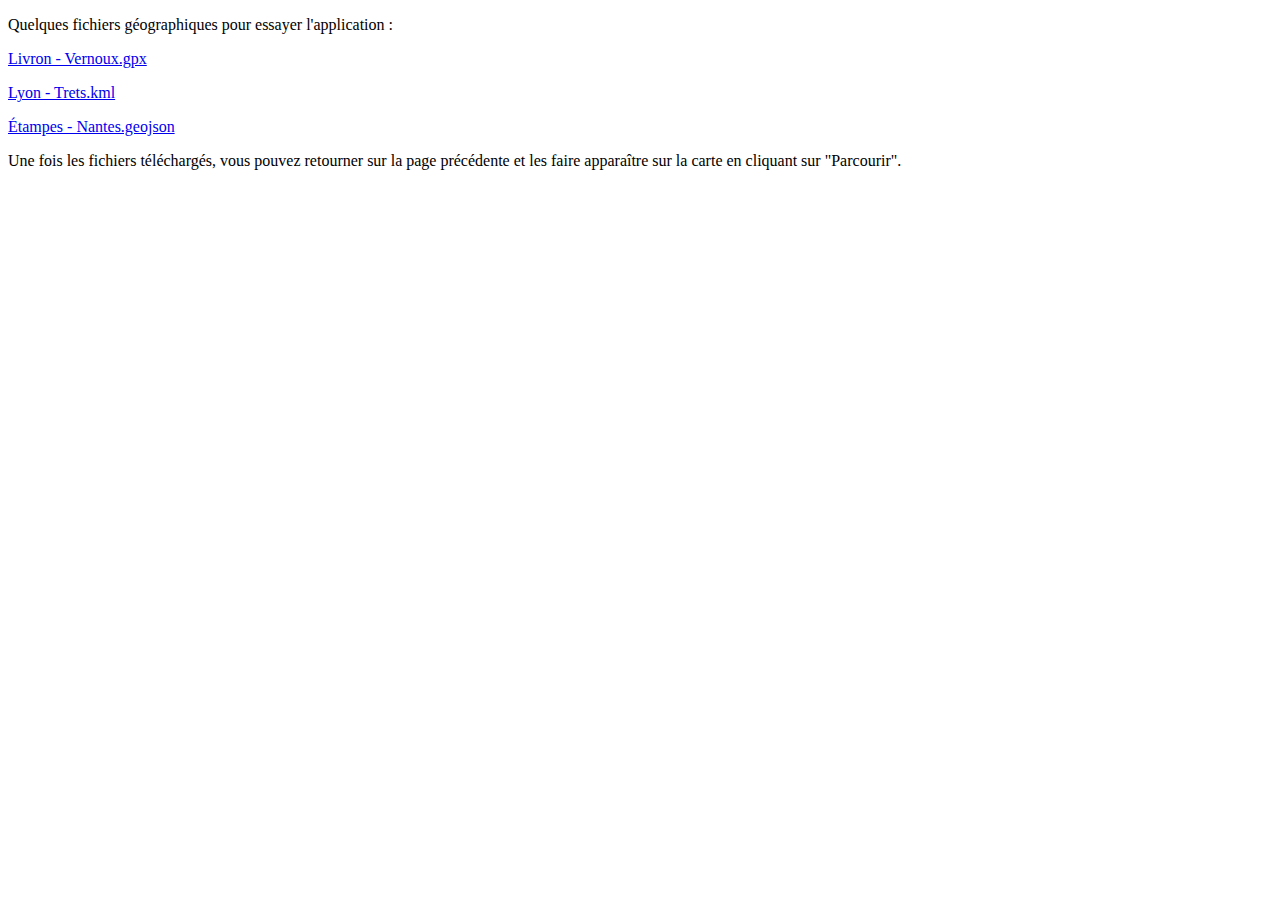
<file: data.html>
<!DOCTYPE html>
<meta charset="utf-8"/>
<head><title>data</title>
</head>

<body>
	<p>Quelques fichiers géographiques pour essayer l'application :</p>

	<p><a href="data/Livron - Vernoux.gpx">Livron - Vernoux.gpx</a></p>
	<p><a href="data/Lyon - Trets.kml">Lyon - Trets.kml</a></p>
	<p><a href="data/Étampes - Nantes.geojson">Étampes - Nantes.geojson</a></p>

	<p>Une fois les fichiers téléchargés, vous pouvez retourner sur la page précédente et les faire apparaître sur la carte en cliquant sur "Parcourir".</p>
</body>
</file>
